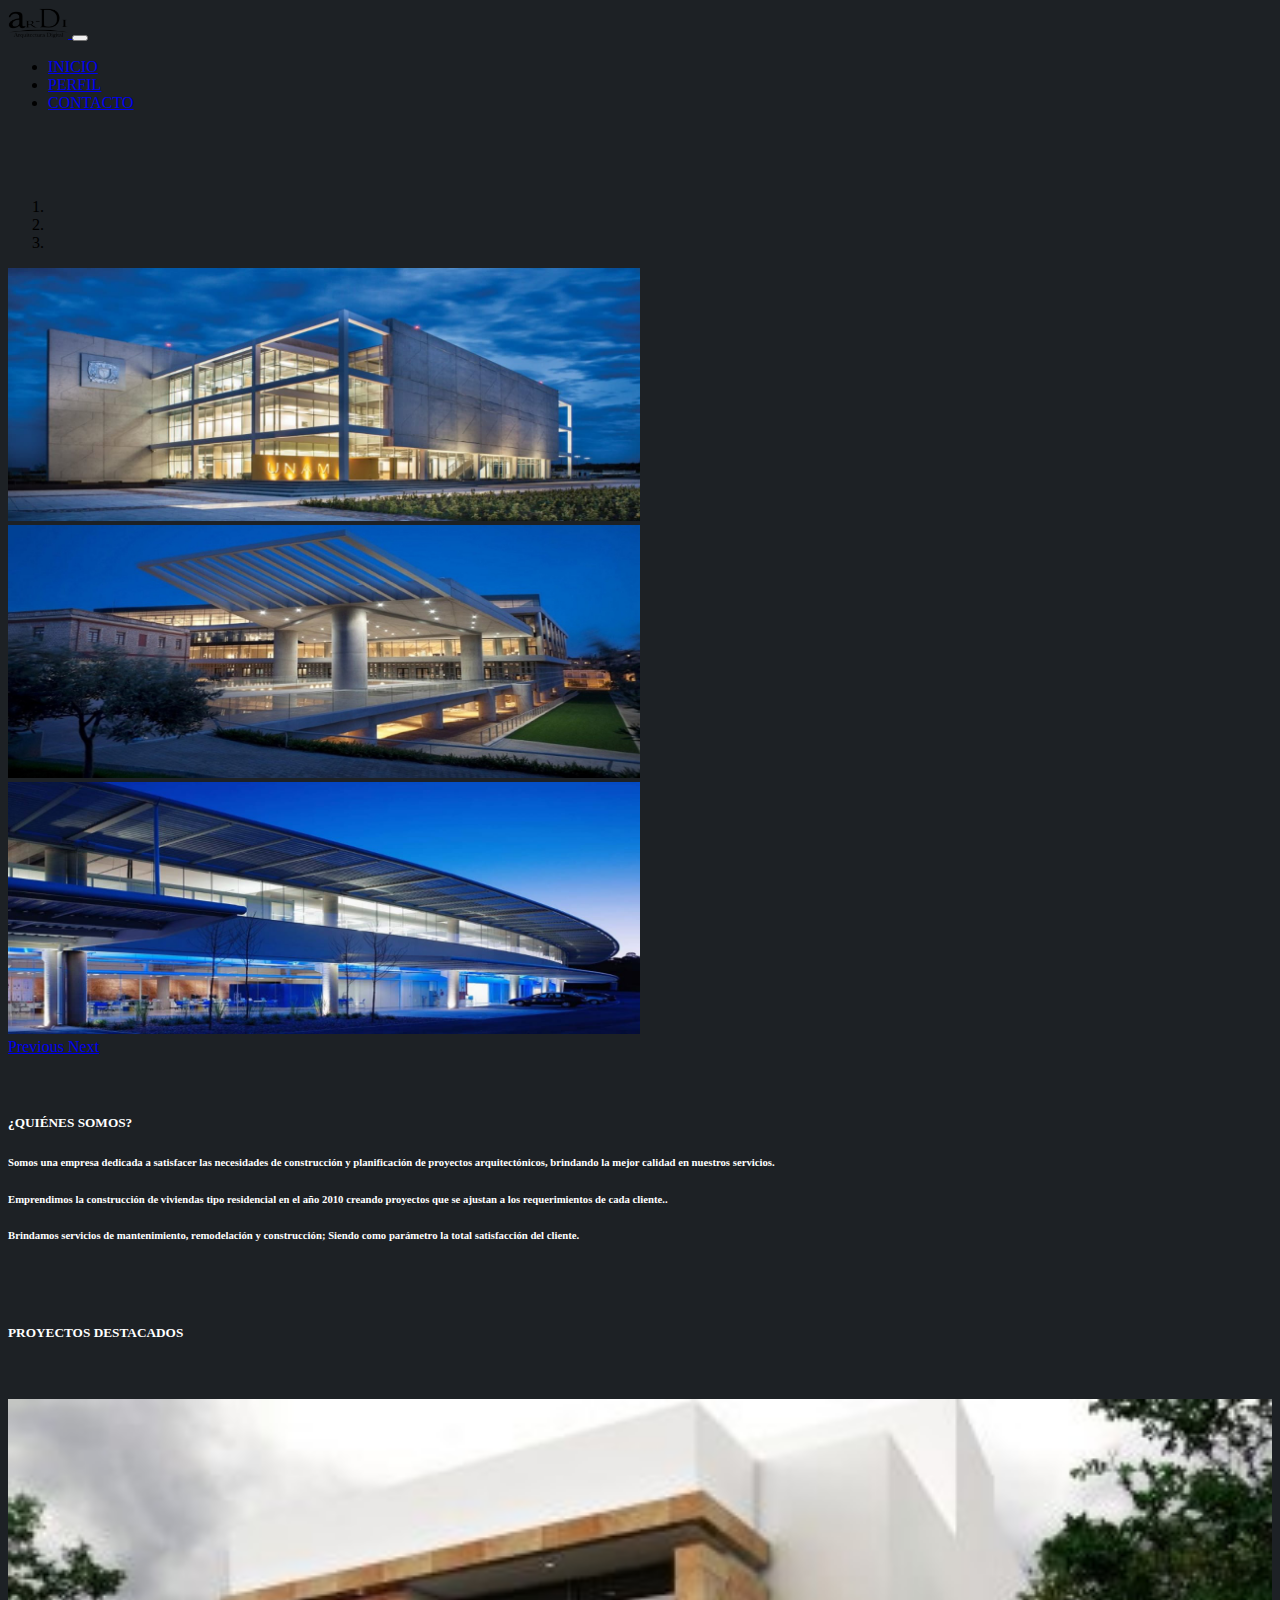
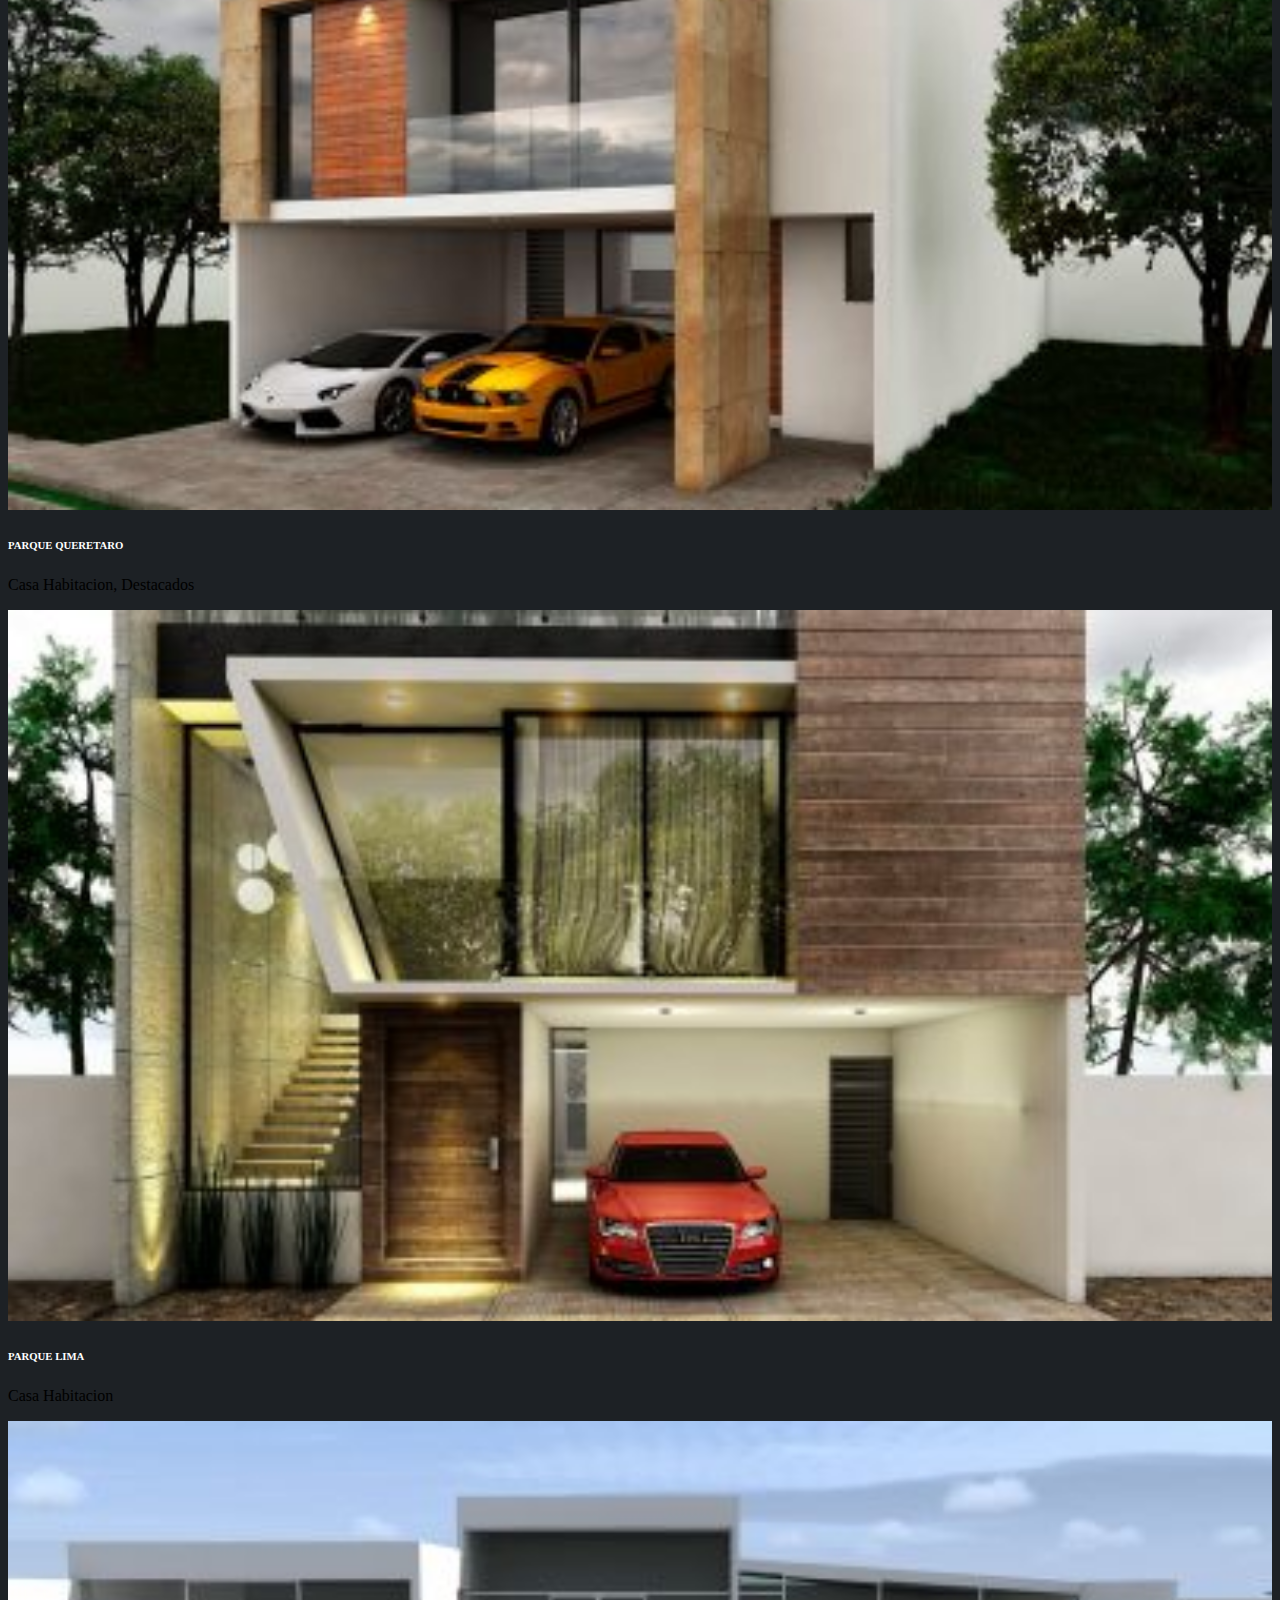
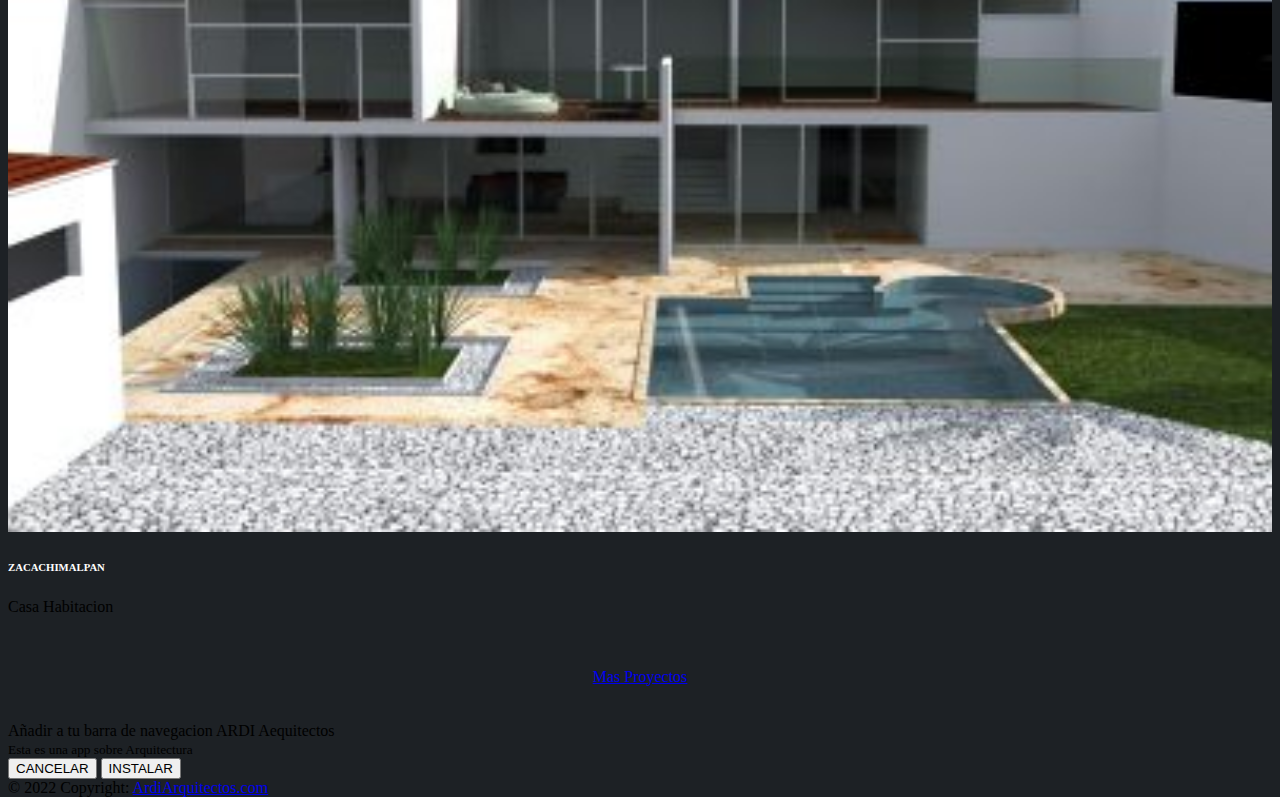
<file: index.html>
<!DOCTYPE html>
<html lang="en">
<head>
  <title>Ardi Aquitectos</title>
  <meta charset="utf-8">
  <meta name="viewport" content="width=device-width, initial-scale=1">
 <!--  <link rel="stylesheet" href="https://cdn.jsdelivr.net/npm/bootstrap@4.6.1/dist/css/bootstrap.min.css" integrity="sha384-zCbKRCUGaJDkqS1kPbPd7TveP5iyJE0EjAuZQTgFLD2ylzuqKfdKlfG/eSrtxUkn" crossorigin="anonymous">

<link rel="stylesheet" href="https://maxcdn.bootstrapcdn.com/bootstrap/3.4.1/css/bootstrap.min.css">-->
<link rel="stylesheet" href="https://cdn.jsdelivr.net/npm/bootstrap@4.6.1/dist/css/bootstrap.min.css" integrity="sha384-zCbKRCUGaJDkqS1kPbPd7TveP5iyJE0EjAuZQTgFLD2ylzuqKfdKlfG/eSrtxUkn" crossorigin="anonymous">

  <script src="https://cdn.jsdelivr.net/npm/jquery@3.5.1/dist/jquery.slim.min.js"></script>
  <script src="https://cdn.jsdelivr.net/npm/popper.js@1.16.1/dist/umd/popper.min.js"></script>
  <script src="https://cdn.jsdelivr.net/npm/bootstrap@4.6.1/dist/js/bootstrap.bundle.min.js"></script>
    <!-- Bootstrap CSS -->
<!--<link rel="stylesheet" type="text/css" href="css/bootstrap.min.css">-->
<link rel="shortcut icon" type="image/png" href="img/favicon (2).ico">
<link rel="stylesheet" href="css/style.css">
<link rel="manifest" href="/manifest.json" />
    <link rel="icon" href="/favicon.ico" type="image/x-icon">
    <link rel="apple-touch-icon" sizes="152x152" href="/img/logo3.png" />
    <script src="upup.sw.min.js"></script>
    <script src="upup.js"></script>
    <script src="offline.js"></script>

</head>
<body>
<nav class="navbar navbar-expand-md navbar-dark bg-primary fixed-top "><!--info -->
  <div class="container-fluid ">
    <a class="navbar-brand " href="#">
      <img src="img/logo.png" width="60" height="30" class="d-inline-block align-top" alt=""> </a>
    <button class="navbar-toggler" type="button" data-bs-toggle="collapse" data-bs-target="#navbarNav" aria-controls="navbarNav" aria-expanded="false" aria-label="Toggle navigation">
      <span class="navbar-toggler-icon"></span>
    </button>
    <div class="collapse navbar-collapse justify-content-center" id="navbarNav">
      <ul class="navbar-nav">
        <li class="nav-item">
          <a class="nav-link active" aria-current="page" href="http://localhost/Arquitectura/index.html">INICIO</a>
        </li>
        <li class="nav-item">
          <a class="nav-link" href="http://localhost/Arquitectura/perfil.html">PERFIL</a>
        </li>
        <li class="nav-item">
          <a class="nav-link " href="http://localhost/Arquitectura/error.html">CONTACTO</a>
        </li>
        <!--<li class="nav-item dropdown">
          <a class="nav-link dropdown-toggle" href="#" id="navbarDropdown" role="button" data-bs-toggle="dropdown" aria-expanded="false">
            Dropdown
          </a>
          <ul class="dropdown-menu" aria-labelledby="navbarDropdown">
            <li><a class="dropdown-item" href="#">1</a></li>
            <li><a class="dropdown-item" href="#">Another action</a></li>
            <li><hr class="dropdown-divider"></li>
            <li><a class="dropdown-item" href="#">Something else here</a></li>
          </ul>
        </li>
        <li class="nav-item">
          <a class="nav-link disabled">Disabled</a>
        </li>-->
      </ul>
    </div>
  </div>
</nav>
  <br><br><br>
<div class="container">
<div id="carouselExampleIndicators" class="carousel slide" data-ride="carousel">
  <ol class="carousel-indicators">
    <li data-target="#carouselExampleIndicators" data-slide-to="0" class="active"></li>
    <li data-target="#carouselExampleIndicators" data-slide-to="1"></li>
    <li data-target="#carouselExampleIndicators" data-slide-to="2"></li>
  </ol>
  <div class="carousel-inner">
    <div class="carousel-item active">
      <img class="d-block w-100" src="img/ardi3.jpg" style="width:50%;" "height: 50%;">
    </div>
    <div class="carousel-item">
      <img class="d-block w-100" src="img/ardi4.jpg" style="width:50%;" "height: 50%;">
    </div>
    <div class="carousel-item">
      <img class="d-block w-100" src="img/ardi5.jpg" style="width:50%;" "height: 50%;">
    </div>
  </div>
  <a class="carousel-control-prev" href="#carouselExampleIndicators" role="button" data-slide="prev">
    <span class="carousel-control-prev-icon" aria-hidden="true"></span>
    <span class="sr-only">Previous</span>
  </a>
  <a class="carousel-control-next" href="#carouselExampleIndicators" role="button" data-slide="next">
    <span class="carousel-control-next-icon" aria-hidden="true"></span>
    <span class="sr-only">Next</span>
  </a>
</div>
<br><br>

<div>
  <h5 class="display-5 text-center my-3">¿QUIÉNES SOMOS?</h5>
    <h6 class="text-center lead  my-3">Somos una empresa dedicada a satisfacer las necesidades de construcción y planificación de proyectos arquitectónicos, brindando la mejor calidad en nuestros servicios. </h6>
    <h6 class="text-center lead  my-3">Emprendimos la construcción de viviendas tipo residencial en el año 2010 creando proyectos que se ajustan a los requerimientos de cada cliente.. </h6>
    <h6 class="text-center lead  my-3">Brindamos servicios de mantenimiento, remodelación y construcción; Siendo como parámetro la total satisfacción del cliente. </h6><br><br>
  </div>

  <section class="body-content">
    <h5 class="display-5 text-center my-3">PROYECTOS DESTACADOS</h5>
    <p class="text-center lead text-info my-3"> </p><br><br>
  <div class="body-content">
    <div class="row">
      <div class="col-lg-4">
        <div class="card">
      <img class="card-img-top"  src="img/queretaro.jpg" alt="Card image"style="width:100%">
      <div class="card-body">
        <h6 class="card-title text-center"><strong>PARQUE QUERETARO</strong></h6>
        <p class="card-text text-center font-italic" >Casa Habitacion, Destacados</p>
      </div>
      </div>
    </div>

    <div class="col-lg-4">
        <div class="card">
      <img src="img/lima.jpg" class="card-img-top" alt="Card image"style="width:100%">
      <div class="card-body">
        <h6 class="card-title text-center"><strong>PARQUE LIMA</strong></h6>
        <p class="card-text text-center font-italic">Casa Habitacion </p>
      </div>
      </div>
    </div>

    <div class="col-lg-4">
        <div class="card">
      <img src="img/casa.jpg" class="card-img-top" alt="Card image"style="width:100%">
      <div class="card-body">
        <h6 class="card-title text-center"><strong>ZACACHIMALPAN</strong></h6>
        <p class="card-text text-center font-italic">Casa Habitacion</p>
       <!-- <a href="https://www.vitromex.com.mx/" class="btn btn-primary"> Mas Proyectos </a>-->
      </div>
      </div>
    </div>

 </div>
</div>
</div> <br><br>
<center><a href="http://localhost/Arquitectura/proyectos.html" class="btn btn-dark"> Mas Proyectos </a></center><br><br>
</section>
<!--
<div id="carouselExampleControls" class="carousel slide" data-ride="carousel">
  <div class="carousel-inner">
    <div class="carousel-item active">
      <img src="img/imagen4.jpg" class="d-block w-100" alt="..." style="width:100%;" "height: 100%;">
    </div>
    <div class="carousel-item">
      <img src="img/imagen2.jpg" class="d-block w-100" alt="..." style="width:100%;" "height: 100%;">
    </div>
    <div class="carousel-item">
      <img src="img/imagen3.jpg" class="d-block w-100" alt="..." style="width:100%;" "height: 100%;">
    </div>
  </div>
 <button class="carousel-control-prev" type="button" data-target="#carouselExampleControls" data-slide="prev">
    <span class="carousel-control-prev-icon" aria-hidden="true"></span>
    <span class="sr-only">Previous</span>
  </button>
  <button class="carousel-control-next" type="button" data-target="#carouselExampleControls" data-slide="next">
    <span class="carousel-control-next-icon" aria-hidden="true"></span>
    <span class="sr-only">Next</span>
  </button>
</div>-->
</div>
<!-- Footer -->
<footer class="page-footer font-small bg-primary">
    <div id="prompt" class="prompt hide bg-light border-top">
      <div class="font-weight-bold">Añadir a tu barra de navegacion ARDI Aequitectos</div>
      <small>Esta es una app sobre Arquitectura</small>
      <div class="text-right">
        <button id="buttonCancel" type="button" class="font-weight-bold text-muted btn-sm btn btn-link">CANCELAR</button>
        <button id="buttonAdd" type="button" class="font-weight-bold text-primary btn-sm btn btn-link">INSTALAR</button>
      </div>
    </div>
  <!-- Copyright -->
  <div class="footer-copyright text-center text-white py-3">© 2022 Copyright:
    <a href="https://www.ardiarquitectos.com/" class="text-white">ArdiArquitectos.com</a>
  </div>
  <!-- Copyright -->

</footer>
<!-- Footer -->
</body>
</html>
</file>
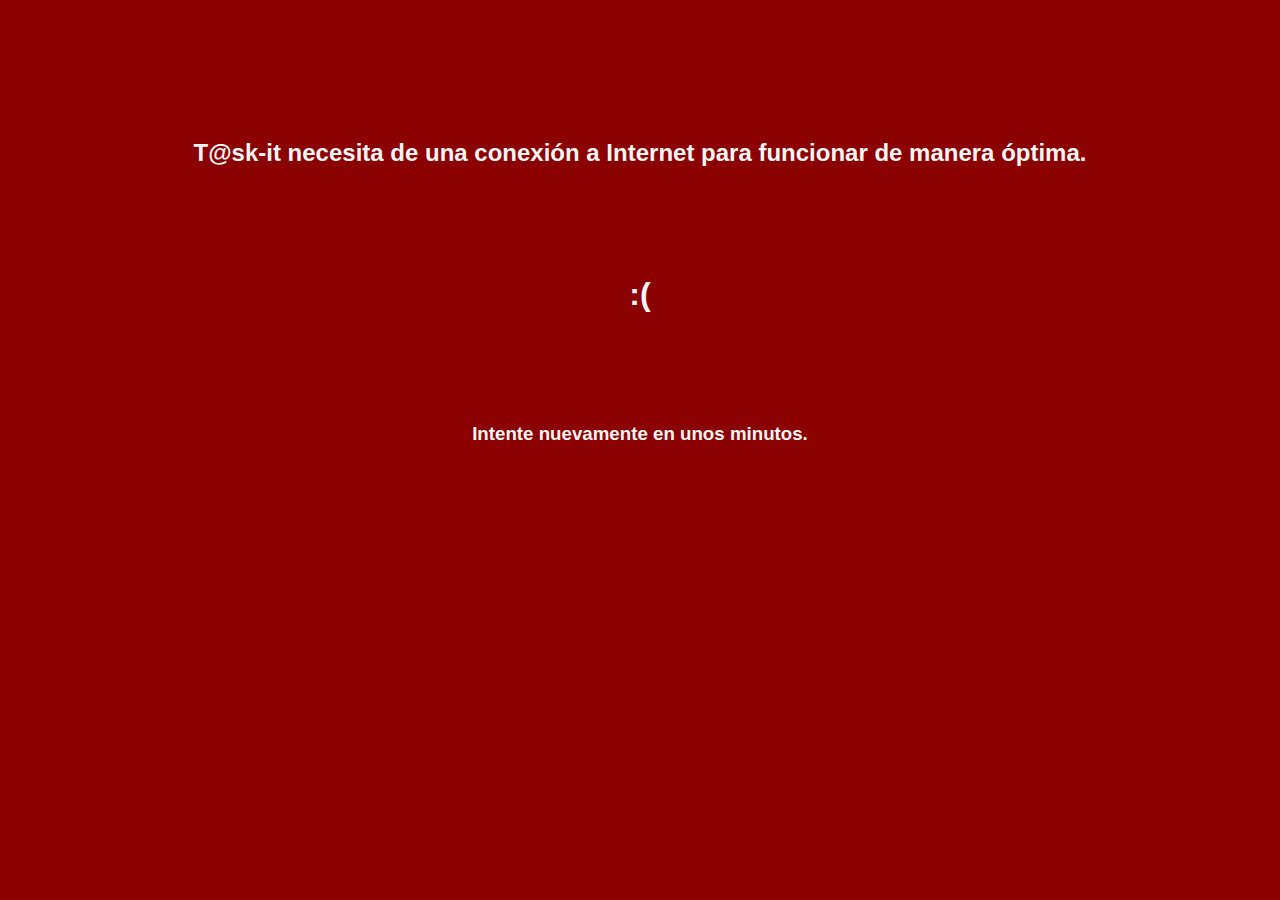
<file: offline/view.html>
<!DOCTYPE html>
<html>
  <head>
    <meta charset="utf-8">
    <title>T@sk-it!</title>
    <meta name="viewport" content="width=device-width, initial-scale=1.0"/>
    <style>
        body {
            color: whitesmoke;
            background-color: darkred;
            font-family: Arial, Helvetica, sans-serif;
            margin-left: 5%;
            margin-right: 5%;
            text-align: center;
            line-height: 50px;
        }
    </style>
    </head>
    <body>
      <div>
          <br><br>
          <h2>T@sk-it necesita de una conexión a Internet para funcionar de manera óptima.</h2>
          <br>
          <h1>:(</h1>
          <br>
          <h3>Intente nuevamente en unos minutos.</h3>
      </div>
    </body>
</html>
</file>
<file: css/style.css>
html, body {
    height: 100%;
    background-color: #1D2125;
}

h1,h2,h3,h4,h5,h6 {
    color: white;
}

hr {
    background-color: white;
}

p{
    color: 060606;
}
</file>
